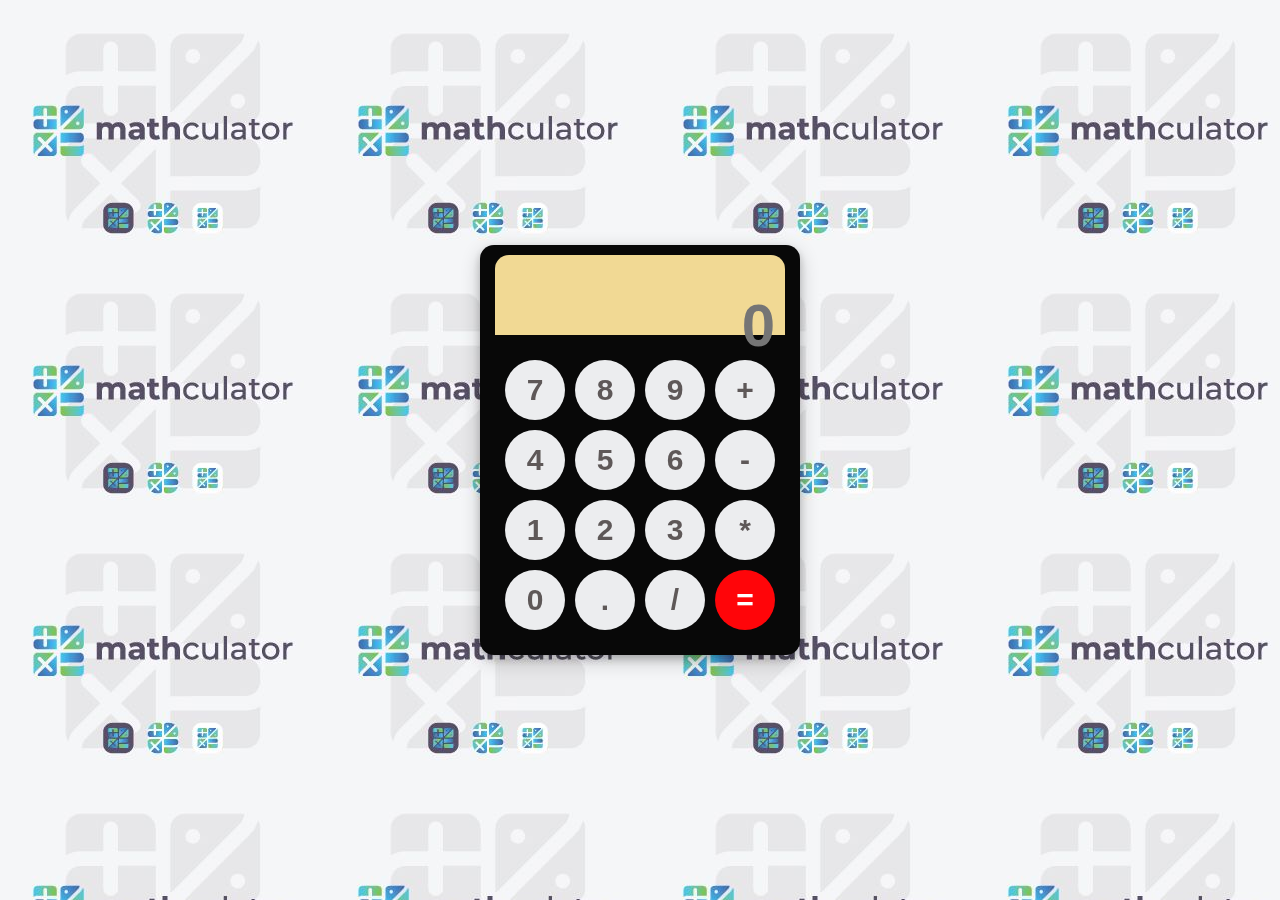
<file: index.html>
<!DOCTYPE html>
<html>
   <head>
      <title>Calculator</title>
      <link href="css/bootstrap.css/css/bootstrap.css" rel="stylesheet" type="text/css">
      <link href="css/styles.css" rel="stylesheet" type="text/css">
      <script src="js/jquery/jquery-3.5.1.js"></script> 
      <script src="js/scripts.js"></script> 
   </head>
   <body>
      <body>

         <div class="container">
             <form name="form">
             <div class="display">
                 <input type="text" placeholder="0" name="displayResult" />
             </div>
                 <div class="buttons">
                   <div class="row">
                     <input type="button" name="b7" value="7" onClick="calcNumbers(b7.value)">
                       <input type="button" name="b8" value="8" onClick="calcNumbers(b8.value)">
                       <input type="button" name="b9" value="9" onClick="calcNumbers(b9.value)">
                       <input type="button" name="addb" value="+" onClick="calcNumbers(addb.value)">
                     </div>
                     
                     <div class="row">
                     <input type="button" name="b4" value="4" onClick="calcNumbers(b4.value)">
                       <input type="button" name="b5" value="5" onClick="calcNumbers(b5.value)">
                       <input type="button" name="b6" value="6" onClick="calcNumbers(b6.value)">
                       <input type="button" name="subb" value="-" onClick="calcNumbers(subb.value)">
                     </div>
                     
                     <div class="row">
                     <input type="button" name="b1" value="1" onClick="calcNumbers(b1.value)">
                       <input type="button" name="b2" value="2" onClick="calcNumbers(b2.value)">
                       <input type="button" name="b3" value="3" onClick="calcNumbers(b3.value)">
                       <input type="button" name="mulb" value="*" onClick="calcNumbers(mulb.value)">
                     </div>
                     
                     <div class="row">
                     <input type="button" name="b0" value="0" onClick="calcNumbers(b0.value)">
                       <input type="button" name="potb" value="." onClick="calcNumbers(potb.value)">
                       <input type="button" name="divb" value="/" onClick="calcNumbers(divb.value)">
                       <input type="button" class="red" value="=" onClick="displayResult.value=eval(displayResult.value)">
                     </div>
                 </div>
             
             </form>
         </div>
     </body>
         
     </html>
</file>
<file: css/styles.css>
body, html {
       background-image: url(../images/calc.jpg);
       margin: 0;
       padding: 0;
   }
    
   .container {
       position: fixed;
       top: 50%;
       left: 50%;
       transform: translate(-50%, -50%);
       background: rgb(8, 8, 8);
       box-shadow: 0 4px 8px 0 rgba(0,0,0,0.2), 0 6px 20px 0 rgba(0,0,0,0.2);
       border-radius: 14px;
       padding-bottom: 20px;
       width: 320px;
       
   }
   .display {
       width: 100%;
       height: 60px;
       padding: 40px 10px;
       background: #f1d994;
       border-top-left-radius: 14px;
       border-top-right-radius: 14px;
       margin-top: 10px;
   }
   .buttons {
       padding: 20px 20px 0 20px;
   }
   .row {
       width: 280px;
       float: left;
   }
   input[type=button] {
       width: 60px;
       height: 60px;
       float: left;
       padding: 0;
       margin: 5px;
       box-sizing: border-box;
       background: #ecedef;
       border: none;
       font-size: 30px;
       line-height: 30px;
       border-radius: 50%;
       font-weight: 700;
       color: #5E5858;
       cursor: pointer;
       
   }
   input[type=text] {
       width: 270px;
       height: 60px;
       float: left;
       padding: 0;
       box-sizing: border-box;
       border: none;
       background: none;
       color: #615b5f;
       text-align: right;
       font-weight: 700;
       font-size: 60px;
       line-height: 60px;
       
   }
   .red {
       background: #FF0509 !important;
       color: #ffffff !important;
       
   }
</file>
